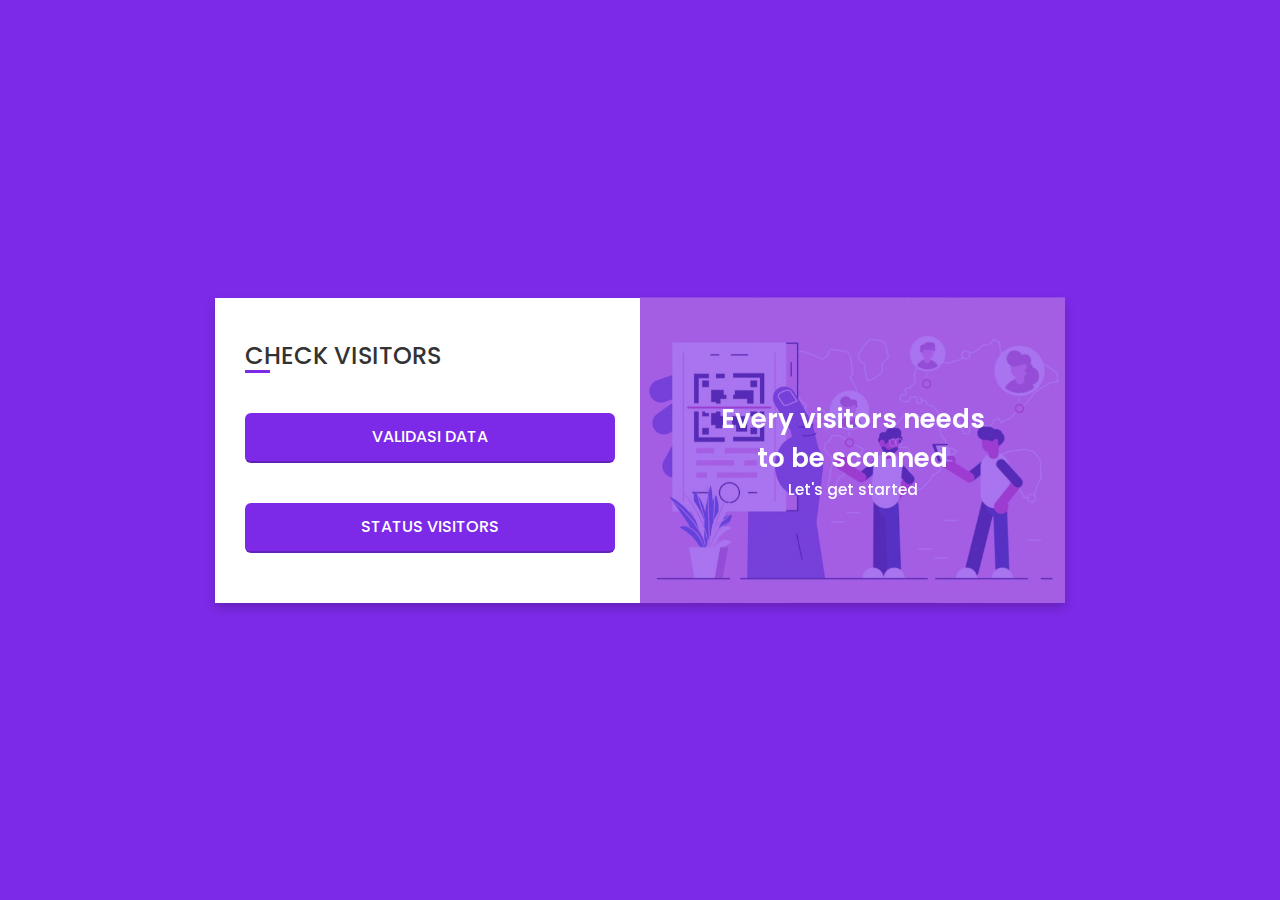
<file: index.html>
<!DOCTYPE html>
<!-- Created by CodingLab |www.youtube.com/c/CodingLabYT-->
<html lang="en" dir="ltr">
  <head>
    <meta charset="UTF-8">
    <title> SHSI | Security Validation Visitors </title>
    <link rel="stylesheet" href="style.css">
    <!-- Fontawesome CDN Link -->
    <link rel="stylesheet" href="https://cdnjs.cloudflare.com/ajax/libs/font-awesome/5.15.3/css/all.min.css">
    <meta name="viewport" content="width=device-width, initial-scale=1.0">
   </head>
<body>
  <div class="container">
    <input type="checkbox" id="flip">
    <div class="cover">
      <div class="front">
        <img src="Images/frontImg2.jpeg" alt="">
        <div class="text">
          <span class="text-1">Every visitors needs <br> to be scanned</span>
          <span class="text-2">Let's get started</span>
        </div>
      </div>
      <div class="back">
        <img class="backImg" src="Images/backImg3.jpeg" alt="">
        <div class="text">
        </div>
      </div>
    </div>
    <div class="forms">
        <div class="form-content">
          <div class="login-form">
            <div class="title">CHECK VISITORS</div>
          <form action="#">
            <div class="input-boxes">
              <div class="button input-box">
                <input type="button" value="VALIDASI DATA" onclick="window.location='https://forms.gle/Vkqeh2YBCnjm4nKE7';">
              </div>
              <div class="button input-box">
                <input type="button" value="STATUS VISITORS" onclick="table_status_visitors()">
                <script>
                  function table_status_visitors() {
                  window.open("table_status_visitors.html", "_blank");
                  }
                </script>
              </div>
            </div>
        </form>
      </div>
    </div>
    </div>
  </div>
</body>
</html>
</file>
<file: style.css>
/* Google Font Link */
@import url('https://fonts.googleapis.com/css2?family=Poppins:wght@200;300;400;500;600;700&display=swap');
*{
  margin: 0;
  padding: 0;
  box-sizing: border-box;
  font-family: "Poppins" , sans-serif;
}
body{
  min-height: 100vh;
  display: flex;
  align-items: center;
  justify-content: center;
  background: #7d2ae8;
  padding: 30px;
}
.container{
  position: relative;
  max-width: 850px;
  width: 100%;
  background: #fff;
  padding: 40px 30px;
  box-shadow: 0 5px 10px rgba(0,0,0,0.2);
  perspective: 2700px;
}
.container .cover{
  position: absolute;
  top: 0;
  left: 50%;
  height: 100%;
  width: 50%;
  z-index: 98;
  transition: all 1s ease;
  transform-origin: left;
  transform-style: preserve-3d;
}
.container #flip:checked ~ .cover{
  transform: rotateY(-180deg);
  backface-visibility: hidden;
}
 .container .cover .front,
 .container .cover .back{
  position: absolute;
  top: 0;
  left: 0;
  height: 100%;
  width: 100%;
}
.cover .back{
  transform: rotateY(180deg);
}
.container .cover::before,
.container .cover::after{
  content: '';
  position: absolute;
  height: 100%;
  width: 100%;
  background: #7d2ae8;
  opacity: 0.5;
  z-index: 12;
}
.container .cover::after{
  opacity: 0.3;
  transform: rotateY(180deg);
}
.container .cover img{
  position: absolute;
  height: 100%;
  width: 100%;
  object-fit: cover;
  z-index: 10;
}
.container .cover .text{
  position: absolute;
  z-index: 130;
  height: 100%;
  width: 100%;
  display: flex;
  flex-direction: column;
  align-items: center;
  justify-content: center;
}
.cover .text .text-1,
.cover .text .text-2{
  font-size: 26px;
  font-weight: 600;
  color: #fff;
  text-align: center;
}
.cover .text .text-2{
  font-size: 15px;
  font-weight: 500;
}
.container .forms{
  height: 100%;
  width: 100%;
  background: #fff;
}
.container .form-content{
  display: flex;
  align-items: center;
  justify-content: space-between;
}
.form-content .login-form,
.form-content .signup-form{
  width: calc(100% / 2 - 25px);
}
.forms .form-content .title{
  position: relative;
  font-size: 24px;
  font-weight: 500;
  color: #333;
}
.forms .form-content .title:before{
  content: '';
  position: absolute;
  left: 0;
  bottom: 0;
  height: 3px;
  width: 25px;
  background: #7d2ae8;
}
.forms .signup-form  .title:before{
  width: 20px;
}
.forms .form-content .input-boxes{
  margin-top: 30px;
}
.forms .form-content .input-box{
  display: flex;
  align-items: center;
  height: 50px;
  width: 100%;
  margin: 10px 0;
  position: relative;
}
.form-content .input-box input{
  height: 100%;
  width: 100%;
  outline: none;
  border: none;
  padding: 0 30px;
  font-size: 16px;
  font-weight: 500;
  border-bottom: 2px solid rgba(0,0,0,0.2);
  transition: all 0.3s ease;
}
.form-content .input-box input:focus,
.form-content .input-box input:valid{
  border-color: #7d2ae8;
}
.form-content .input-box i{
  position: absolute;
  color: #7d2ae8;
  font-size: 17px;
}
.forms .form-content .text{
  font-size: 14px;
  font-weight: 500;
  color: #333;
}
.forms .form-content .text a{
  text-decoration: none;
}
.forms .form-content .text a:hover{
  text-decoration: underline;
}
.forms .form-content .button{
  color: #fff;
  margin-top: 40px;
}
.forms .form-content .button input{
  color: #fff;
  background: #7d2ae8;
  border-radius: 6px;
  padding: 0;
  cursor: pointer;
  transition: all 0.4s ease;
}
.forms .form-content .button input:hover{
  background: #5b13b9;
}
.forms .form-content label{
  color: #5b13b9;
  cursor: pointer;
}
.forms .form-content label:hover{
  text-decoration: underline;
}
.forms .form-content .login-text,
.forms .form-content .sign-up-text{
  text-align: center;
  margin-top: 25px;
}
.container #flip{
  display: none;
}
@media (max-width: 730px) {
  .container .cover{
    display: none;
  }
  .form-content .login-form,
  .form-content .signup-form{
    width: 100%;
  }
  .form-content .signup-form{
    display: none;
  }
  .container #flip:checked ~ .forms .signup-form{
    display: block;
  }
  .container #flip:checked ~ .forms .login-form{
    display: none;
  }
}
</file>
